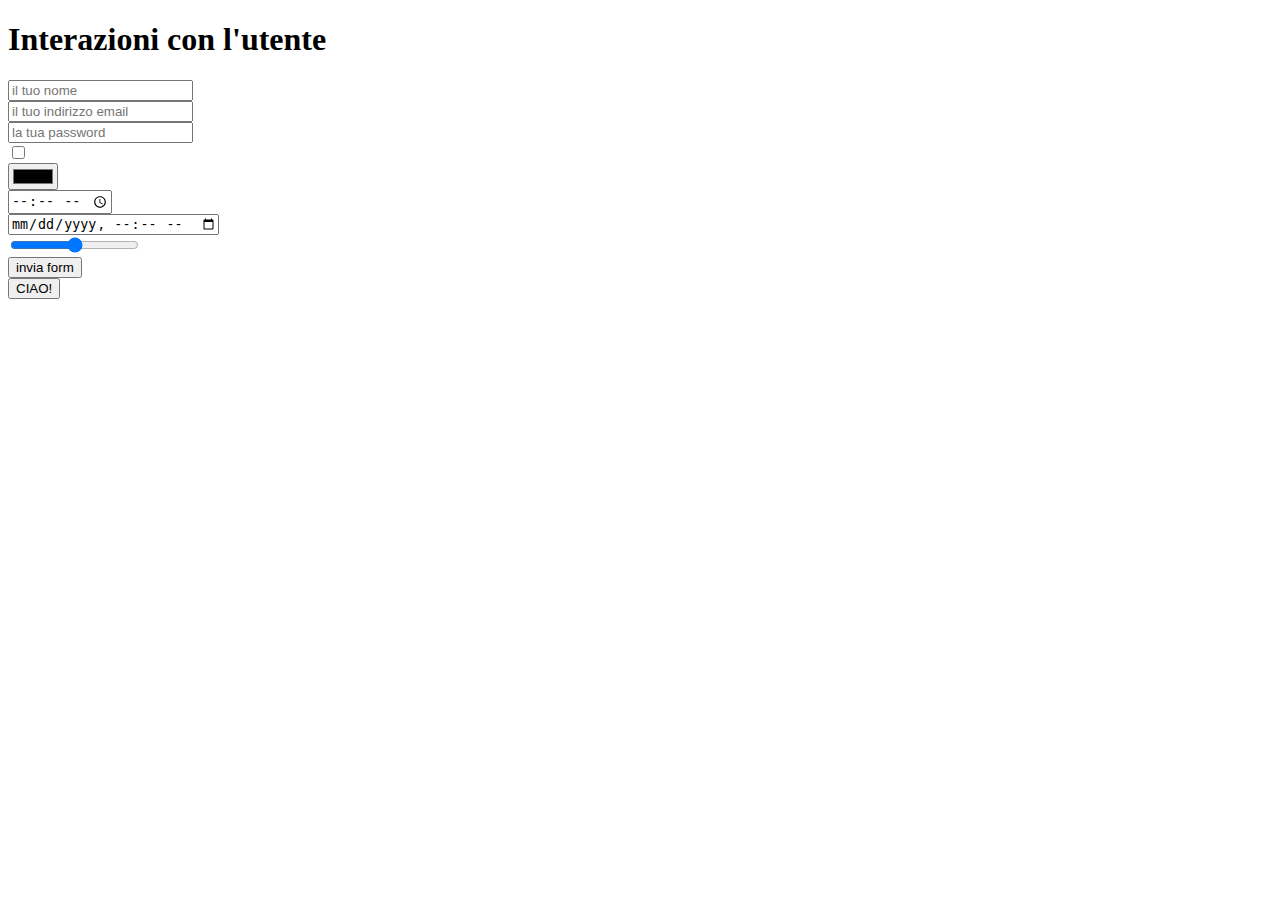
<file: D2/index.html>
<!DOCTYPE html>
<html lang="en">
<head>
    <meta charset="UTF-8">
    <meta name="viewport" content="width=device-width, initial-scale=1.0">
    <title>form e input fields</title>
</head>
<body>
    <h1>Interazioni con l'utente</h1>
    <form onsubmit="alert ('form inviato')">
    <div>
    <input type="text" placeholder="il tuo nome"/>
    </div>
    <div>
    <input type="email" placeholder="il tuo indirizzo email"/>
    </div>
    <div>
        <input type="password" placeholder="la tua password"/>
        </div>
        <div>
            <input type="checkbox" />
            </div>
            <div>
                <input type="color" />
                </div>
                <div>
                    <input type="time"/>
                    </div>
                    <div>
                        <input type="datetime-local" />
                        </div>
                        <div>
                            <input type="range" />
                            </div>
                               <button type="submit">invia form</button>
                        </form>
                        <button onclick="alert('come stai?')">CIAO!</button>
</body>
</html>
</file>
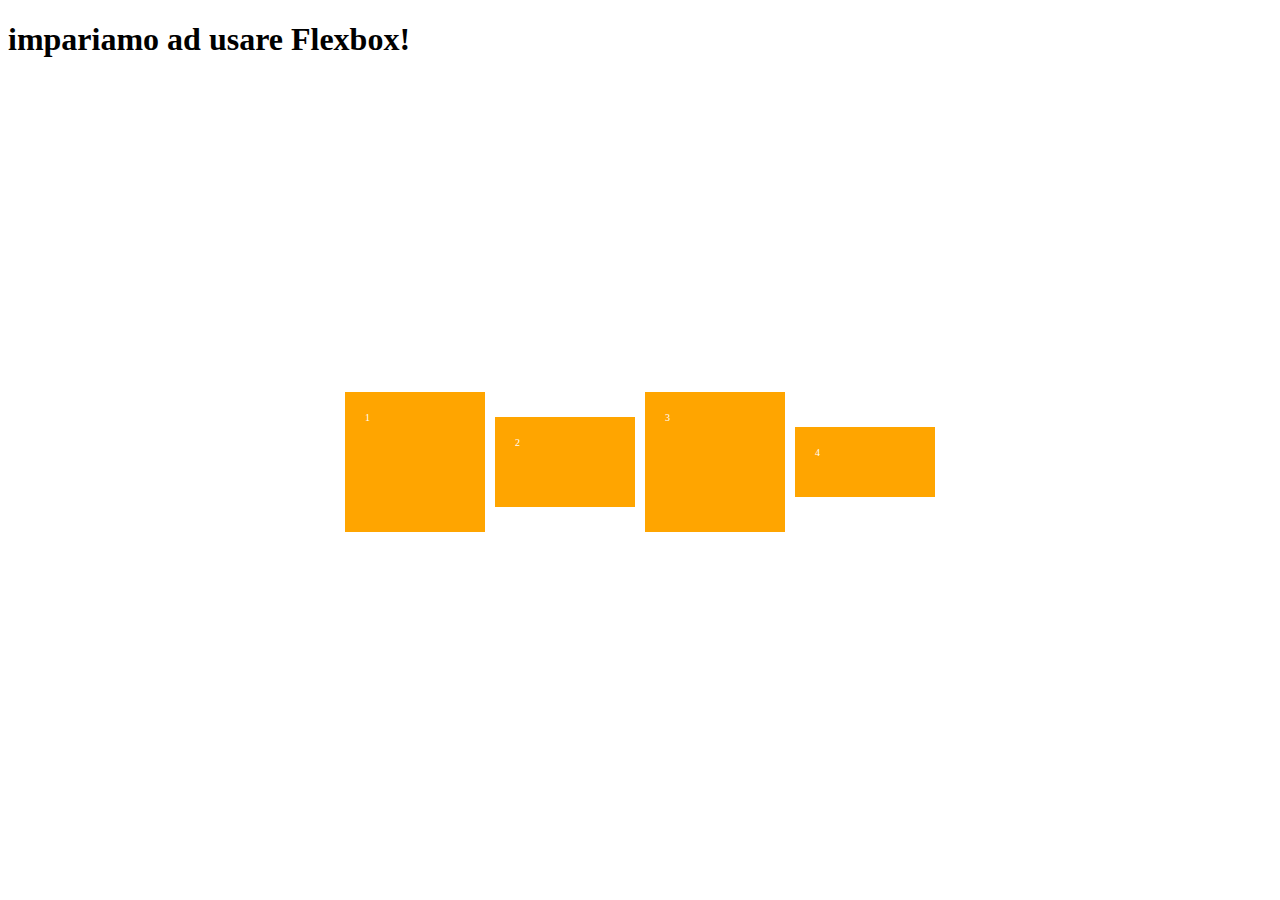
<file: D4/index.html>
<!DOCTYPE html>
<html lang="en">
<head>
    <meta charset="UTF-8">
    <meta name="viewport" content="width=device-width, initial-scale=1.0">
    <link rel="stylesheet" href="style.css"/>
    <title>web Prep - Flexbox</title>
</head>
<body>
    <h1>impariamo ad usare Flexbox!</h1>
    <div id="container">
        <div class="child">1</div>
        <div class="child" style="height: 50px;">2</div>
        <div class="child">3</div>
        <div class="child" style="height: 30px;">4</div>
    </div>
</body>
</html>
</file>
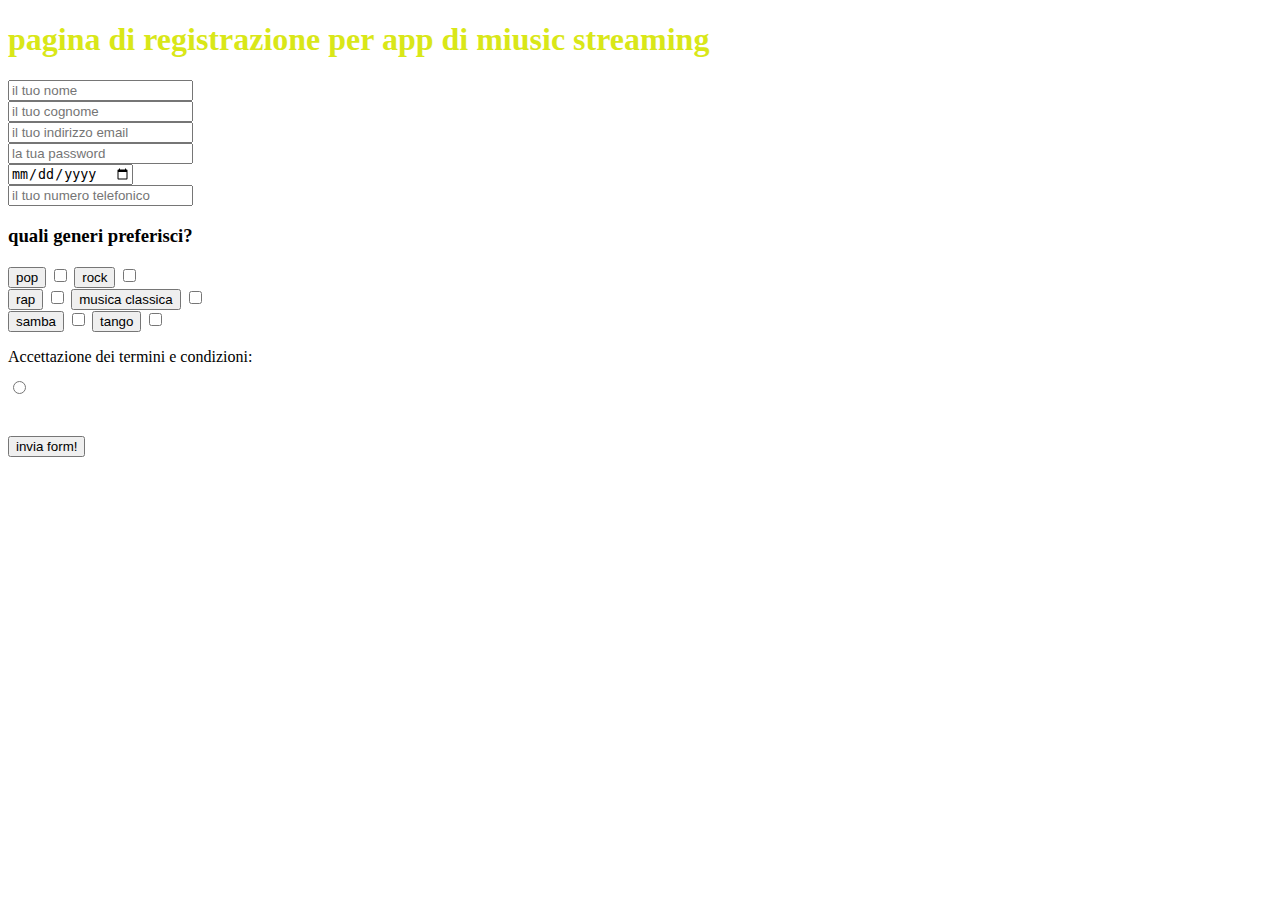
<file: D2/sfida 2/index.html>
<!DOCTYPE html>
<html lang="en">
<head>
    <meta charset="UTF-8">
    <meta name="viewport" content="width=device-width, initial-scale=1.0">
    <title>pagina di registrazione</title>
</head>
<body>
    <h1 style="color: rgb(217, 231, 24);">
        pagina di registrazione per app di miusic streaming
    </h1>

    <div>
        <input type="text" placeholder="il tuo nome"/>
        </div>
        <div>
            <input type="text" placeholder="il tuo cognome"/>
            </div>
            <div>
                <input type="email" placeholder="il tuo indirizzo email"/>
                </div>
                <div>
                    <input type="password" placeholder="la tua password"/>
                    </div>
                    <div>
                        <input type="date" />
                        </div>
                        <div>
                            <input type="number" placeholder="il tuo numero telefonico"/>
                            </div>

    <h3>
        quali generi preferisci?
    </h3>
    <div>
        <button type="submit"> pop
        </button>
        <input type="checkbox">
        <button type="submit"> rock
        </button>
        <input type="checkbox">
    <div>
        <button type="submit"> rap
        </button>
        <input type="checkbox">
        <button type="submit"> musica classica
        </button>
        <input type="checkbox">
    </div>
    <button type="submit"> samba
    </button>
        <input type="checkbox">
        <button type="submit"> tango
        </button>
        <input type="checkbox">
    </div>
                  
    <div>
        <p style="margin-bottom: 1%;">Accettazione dei termini e condizioni:</p>
        <input type="radio"/>
        </div>
        <div style="margin-top: 3%;">
            <button onclick="alert('Registrazione inviata')">invia form!</button>
            </div>

</body>
</html>
</file>
<file: D4/style.css>
.child{
    width: 100px;
    height: 100px;
    color: white;
    background-color: orange;
    margin: 5px;
    font-size: 10px;
    padding: 2em;
}

#container{
    display: flex;
    flex-wrap: wrap;
    height: 85vh;
    justify-content: center;
    align-items: center;
}
</file>
